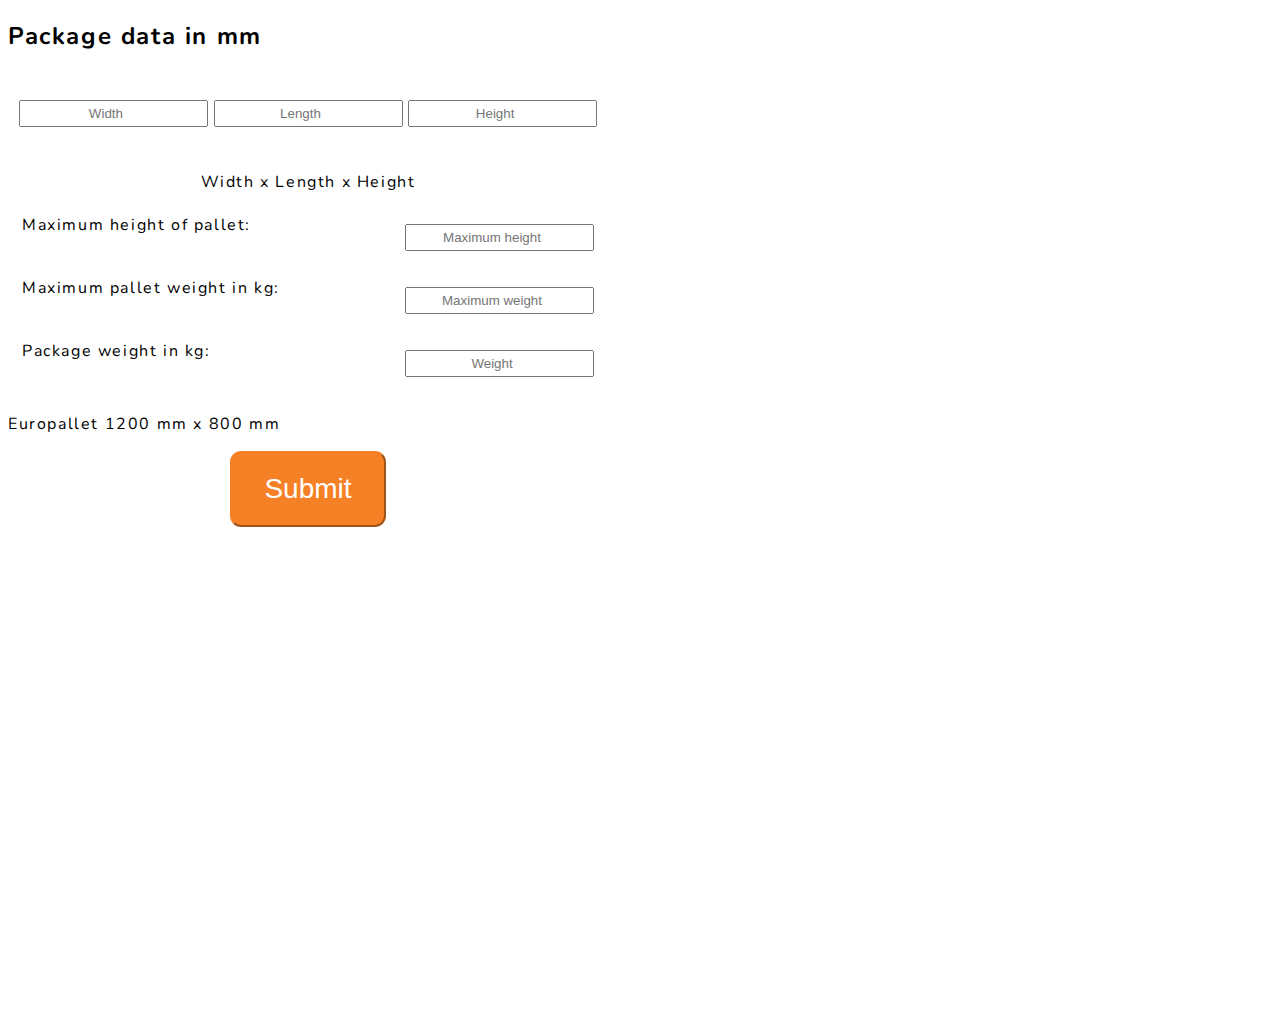
<file: Pallet Calculator/index.html>
<!DOCTYPE html>
<html lang="en">
<head>
    <meta charset="UTF-8">
    <meta name="viewport" content="width=device-width, initial-scale=1.0">
    <title>Document</title>
    <link href="https://fonts.googleapis.com/css?family=Nunito&display=swap" rel="stylesheet">
    
    <link rel="stylesheet" href="index.css">

</head>
<body>
    <div class="calculator containerM">    
            
            <form class="enterDataM">
                <h2 class="h2">Package data in mm</h2>
                <br>
                <div style="text-align: center;">
                <input type="number" id="width" placeholder="Width" required class="inputField2" min="1">                
                <input type="number" id="len" placeholder="Length" required class="inputField2" min="1">
                <input type="number" id="height" placeholder="Height" required class="inputField2" min="1">
            </div>
               <br>
                <p class="par" style="text-align: center;">Width x Length x Height</p>

                <fieldset class="form-group2" style="">
                    <label class="lableM" for="maxH">Maximum height of pallet:</label>
                    <input type="number" id="maxH" placeholder="Maximum height" required class="inputField" min="1">   
                </fieldset>         
                <fieldset class="form-group2">
                    <label class="lableM" for="maxW">Maximum pallet weight in kg:</label>
                    <input type="number" id="maxW" placeholder="Maximum weight" required class="inputField" min="1">
                </fieldset>    
                <fieldset class="form-group2"> 
                    <label class="lableM" for="weight">Package weight in kg:</label>
                    <input type="number" id="weight" placeholder="Weight" required class="inputField" min="1">              
                </fieldset>
                <p class="par">Europallet 1200 mm x 800 mm</p>
                <div style="text-align: center;">
                    <button class="submitM btn-orangeM btn-lgM">Submit</button>
                </div> 
            </form>        
        

        <div class="output d-visibility">
            <h2 class="h2">Result:</h2>
                    <table class="tableStyle">
                        <tr> 
                            <td> 
                                <p class="par">Package Size:</p>
                            </td>
                            <td class="tdStyle">
                                <p class="par packageSize"> </p> 
                            </td>
                        </tr>
                        <tr>
                            <td> 
                                <p class="par">Number of Packages:</p>
                            </td>
                            <td class="tdStyle"> 
                                <p class="par numberOfPackages"></p>
                            </td>
                        </tr>
                        <tr>
                            <td> 
                                <p class="par">Pallet Size:</p>   
                            </td>
                            <td class="tdStyle"> 
                                <p class="par palletSize"></p>   
                            </td> 
                        </tr>
                        <tr>
                            <td> 
                                <p class="par">Number of Layers:</p>
                            </td>
                            <td class="tdStyle"> 
                                <p class="par nLayers"></p>
                            </td>
                        </tr>
                        <tr>
                            <td> 
                                <p class="par">Surface Usage:</p>
                            </td>
                            <td class="tdStyle"> 
                                <p class="par surfaceUsage"></p>
                            </td>
                        </tr>
                        <tr>
                            <td> 
                                <p class="par">Volume Usage:</p>
                            </td>
                            <td class="tdStyle"> 
                                <p class="par volumeUsage"></p>
                            </td>
                        </tr>
                        <tr>
                            <td> 
                                <p class="par">Total Weight:</p>
                            </td>
                            <td class="tdStyle"> 
                                <p class="par totalWeight"></p>
                            </td>
                        </tr>
                    </table>
        </div>
    </div>       

    <script src="index.js" />
        

    </script>
</body>
</html>
</file>
<file: Pallet Calculator/index.css>
.h2 {
    font-family: 'Nunito', sans-serif;
    text-align: justify;
}

.par {
    font-family: 'Nunito', sans-serif;
    color: black;
}

.lableM {
    font-family: 'Nunito', sans-serif;      
    color: black;      
}

.inputField {           
    margin: 10px auto;
    padding: 4px;
    text-align:center;
    float: right;
    clear: both;
}

.inputField2 {
    margin: 10px auto;
    padding: 4px;
    text-align:center;
    position: center;
   
    
}

.containerM {
    max-width: 600px;
    
    letter-spacing: 0.1em;            
}     

.output {           
    letter-spacing: 0.1em;      
}

.submitM {
    text-align: justify;
}

.btn-orangeM {
    color: #fff;
    background-color: #f58025;
    border-color: #f58025;
    cursor: pointer;
}    

.btn-lgM {
    padding: .5rem 2rem;
    font-size: 1.75rem;
    line-height: 2.0;
    border-radius: .7rem;
}

.tdStyle {
    text-align: right;
}

.d-visibility {
    visibility: hidden;
}

.form-group2 {
    border: 0px;
}

.tableStyle {
    border: 0px;
    width: 100%;
}
</file>
